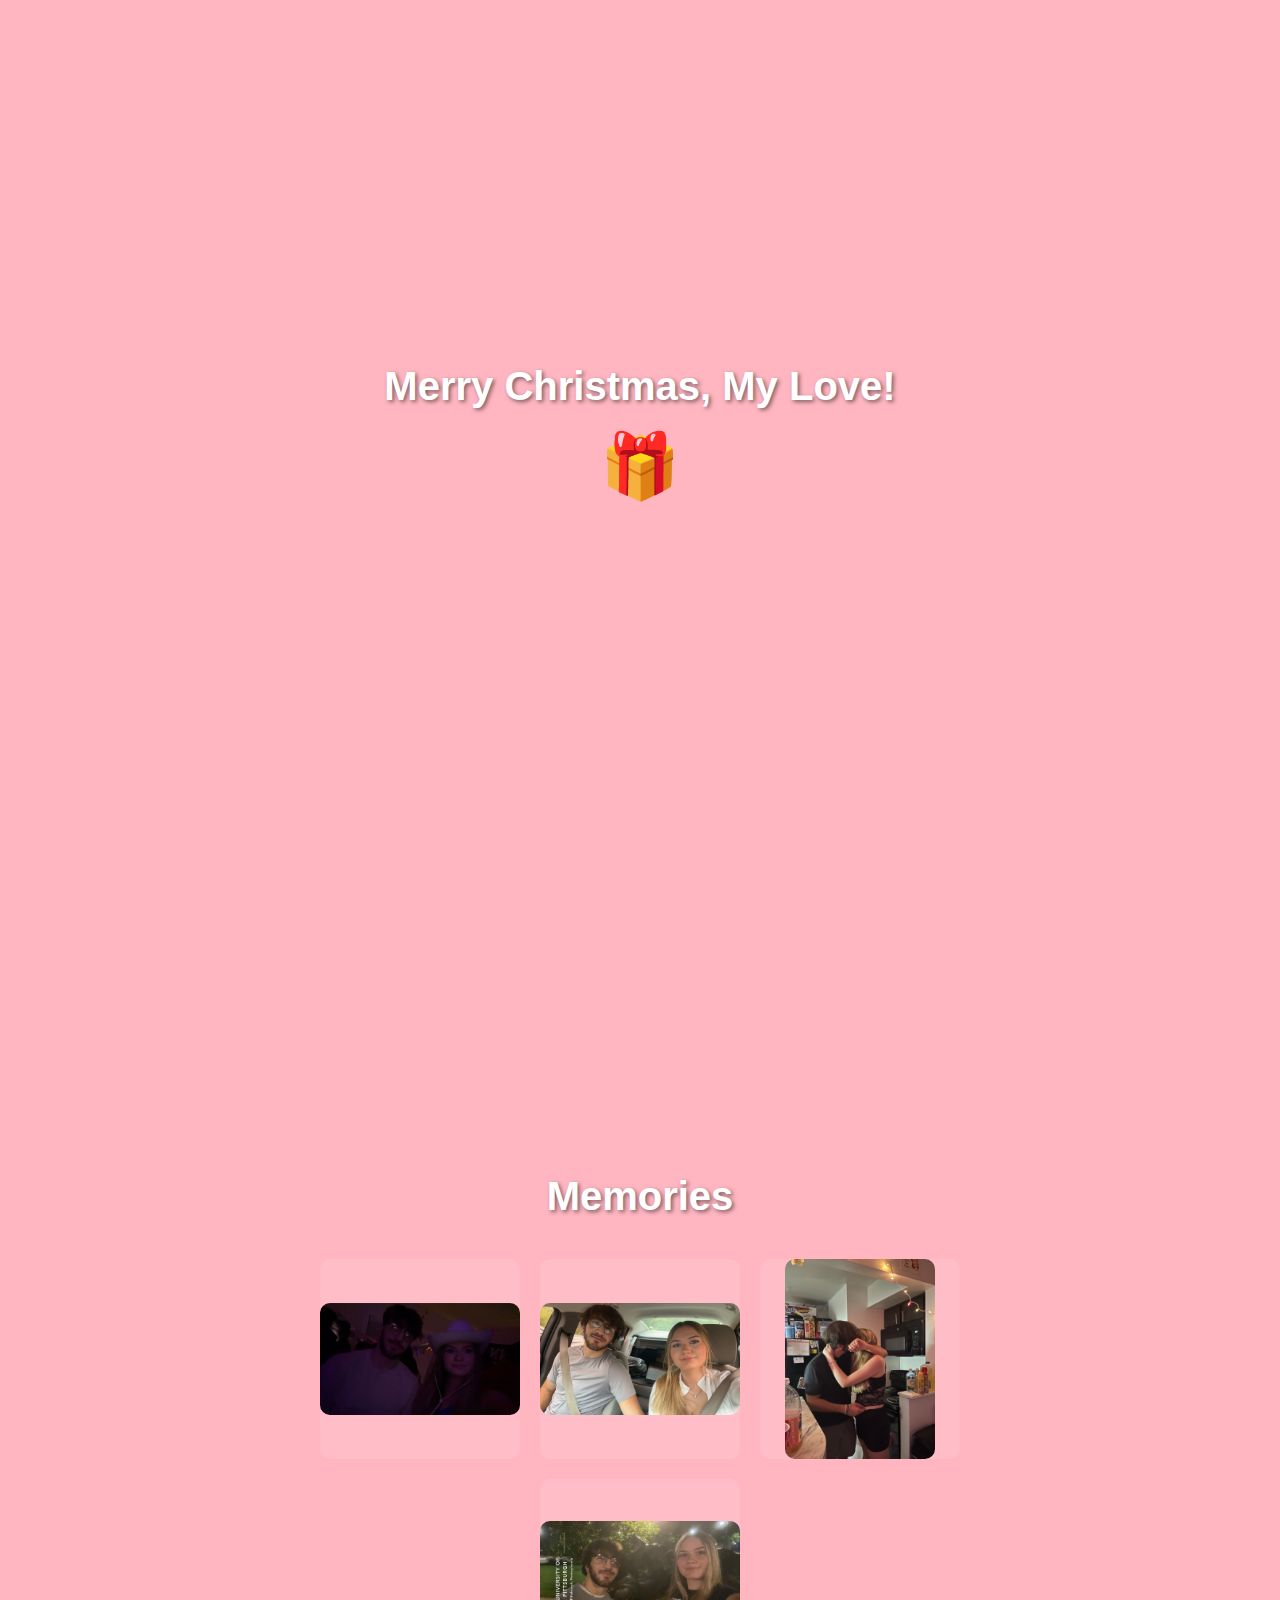
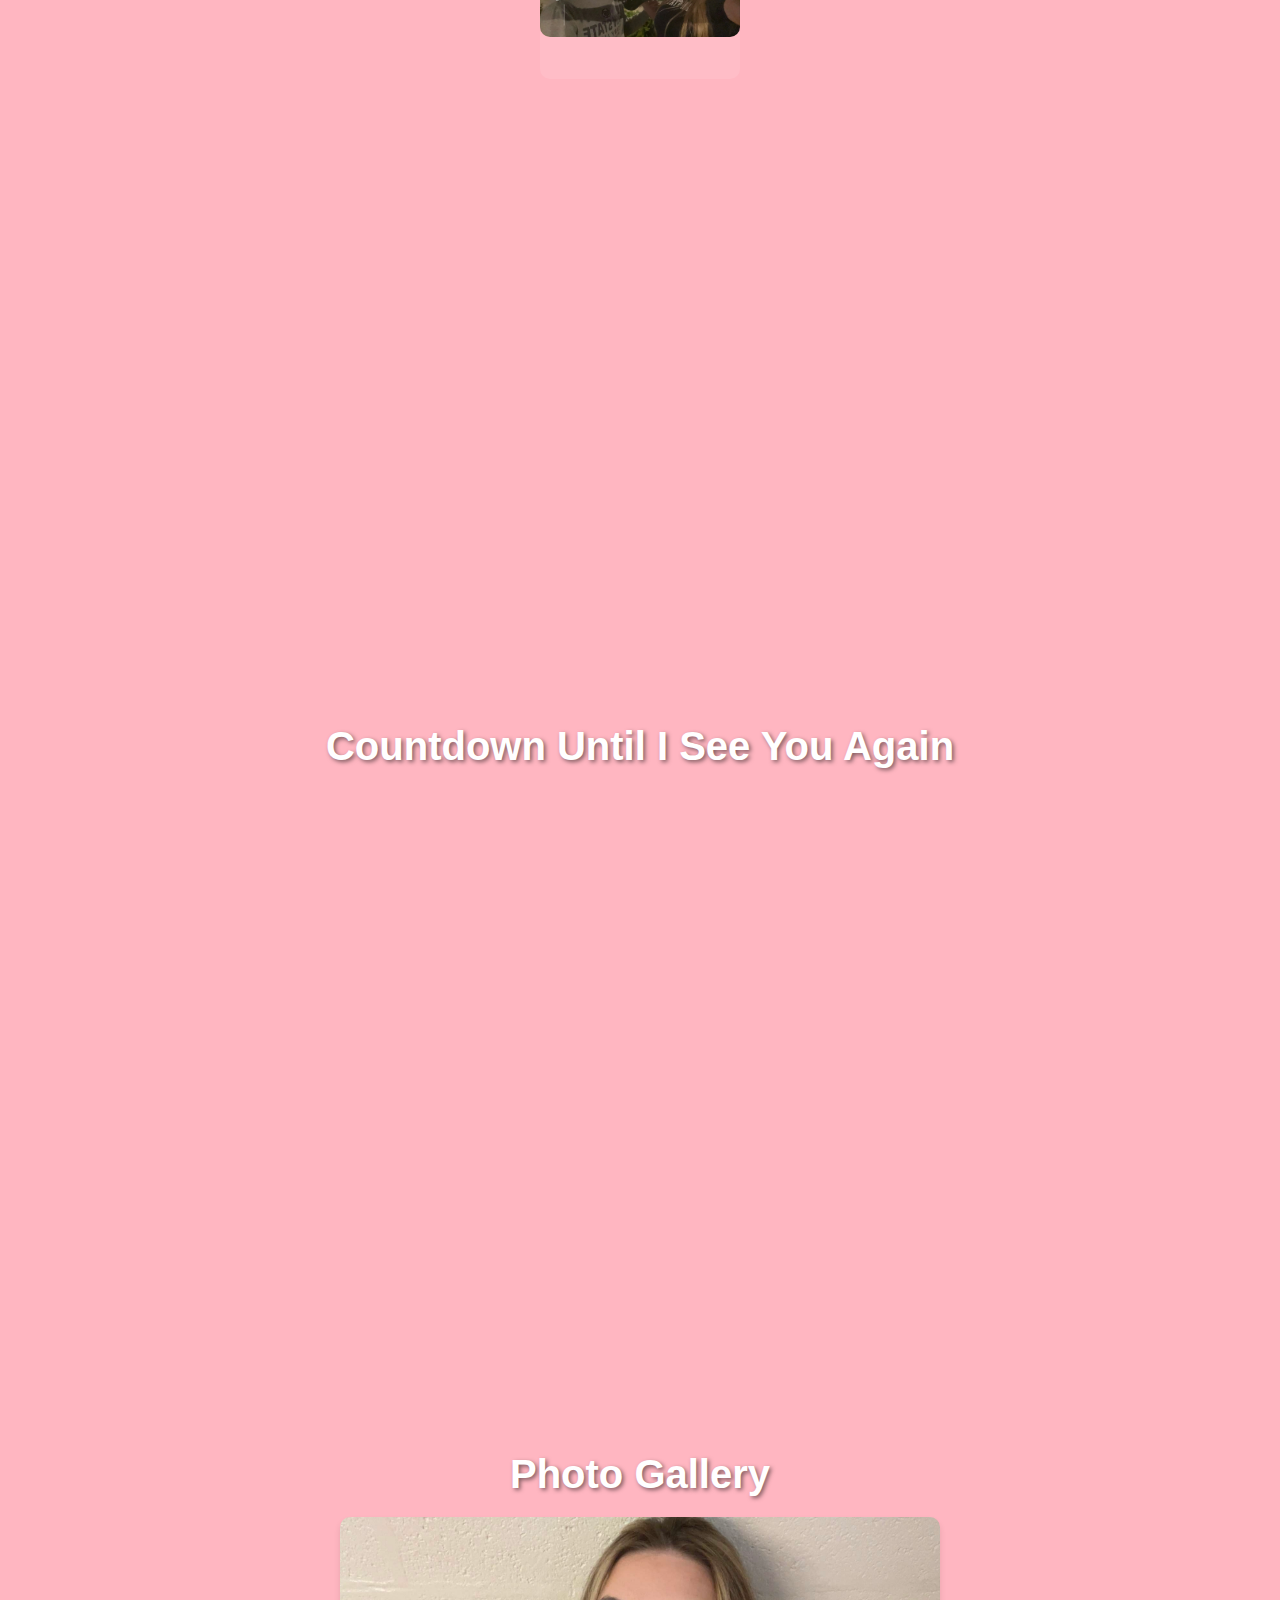
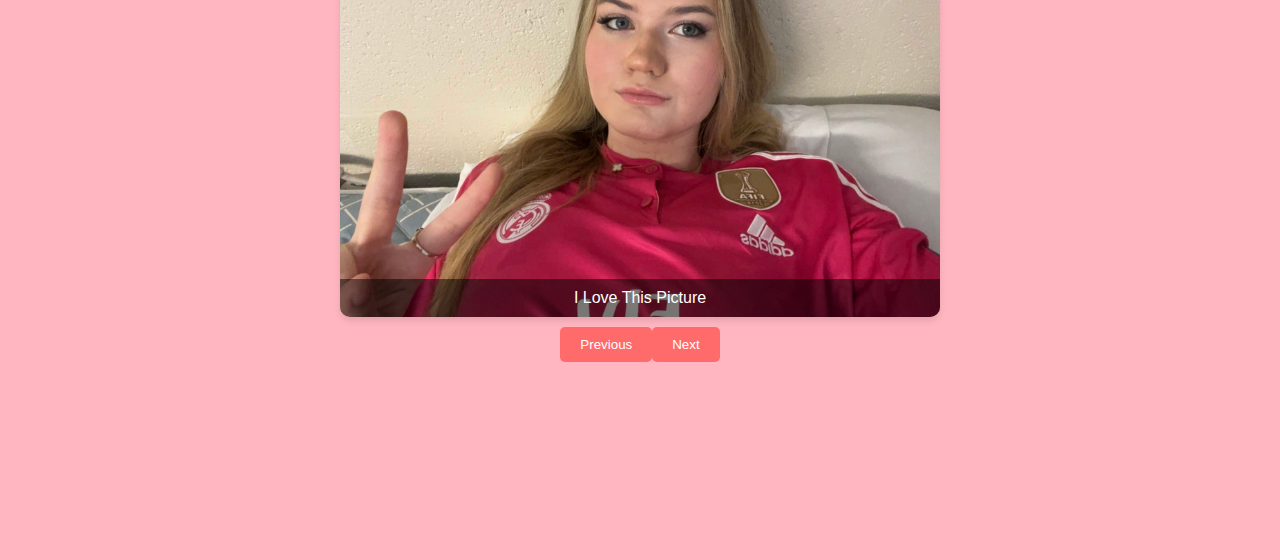
<file: index.html>
<!DOCTYPE html>
<html lang="en">
<head>
    <meta charset="UTF-8">
    <meta name="viewport" content="width=device-width, initial-scale=1.0">
    <title>Merry Christmas, My Love!</title>
    <style>
        body {
            margin: 0;
            padding: 0;
            font-family: Arial, sans-serif;
            background-color: #FFB6C1;
            color: #ffffff;
            overflow-x: hidden;
        }
        .section {
            min-height: 100vh;
            padding: 20px;
            display: flex;
            justify-content: center;
            align-items: center;
            flex-direction: column;
            text-align: center;
            position: relative;
        }
        h1, h2 {
            font-size: 2.5em;
            margin-bottom: 20px;
            text-shadow: 2px 2px 4px rgba(0,0,0,0.5);
        }
        .gift {
            font-size: 4em;
            cursor: pointer;
            transition: transform 0.3s ease;
        }
        .gift:hover {
            transform: scale(1.1);
        }
        .message {
            font-size: 1.2em;
            margin-top: 20px;
            opacity: 0;
            transition: opacity 1s ease;
        }
        .heart {
            color: #ff6b6b;
            font-size: 1.5em;
        }
        .snowflake {
            position: fixed;
            color: #fff;
            font-size: 1em;
            user-select: none;
            z-index: 1000;
        }
        .memory-container {
            display: flex;
            justify-content: center;
            flex-wrap: wrap;
            gap: 20px;
            max-width: 800px;
            margin-top: 20px;
        }
        .memory {
            width: 200px;
            height: 200px;
            background-color: #ffffff1a;
            border-radius: 10px;
            display: flex;
            justify-content: center;
            align-items: center;
            cursor: pointer;
            transition: transform 0.3s ease;
        }
        .memory:hover {
            transform: scale(1.05);
        }
        .memory img {
            max-width: 100%;
            max-height: 100%;
            border-radius: 10px;
        }
        #countdown {
            font-size: 2em;
            margin-top: 20px;
        }
        
        .firework {
            position: absolute;
            width: 5px;
            height: 5px;
            border-radius: 50%;
            animation: firework 1s ease-out;
        }
        
        @keyframes firework {
            0% { transform: translateY(0); opacity: 1; }
            100% { transform: translateY(-100px); opacity: 0; }
        }
        .gallery-container {
            width: 100%;
            max-width: 600px;
            height: 400px;
            position: relative;
            overflow: hidden;
            border-radius: 10px;
            box-shadow: 0 4px 6px rgba(0, 0, 0, 0.1);
        }
        .gallery-slide {
            position: absolute;
            top: 0;
            left: 0;
            width: 100%;
            height: 100%;
            opacity: 0;
            transition: opacity 0.5s ease-in-out;
            background-size: cover;
            background-position: center;
        }
        .gallery-slide.active {
            opacity: 1;
        }
        .gallery-caption {
            position: absolute;
            bottom: 0;
            left: 0;
            right: 0;
            background-color: rgba(0, 0, 0, 0.5);
            color: white;
            padding: 10px;
            text-align: center;
        }
        .gallery-nav {
            display: flex;
            justify-content: space-between;
            margin-top: 10px;
        }
        .gallery-nav button {
            background-color: #ff6b6b;
            color: white;
            border: none;
            padding: 10px 20px;
            border-radius: 5px;
            cursor: pointer;
            transition: background-color 0.3s ease;
        }
        .gallery-nav button:hover {
            background-color: #ff4757;
        }
    </style>
</head>
<body>
    <div class="section">
        <h1>Merry Christmas, My Love!</h1>
        <div class="gift" id="gift">🎁</div>
        <div class="message" id="message">
            I wish we could be together.<br>
            I love you! <span class="heart">❤️</span><br>
            You're the Best Gift I Could Ask For!
        </div>
    </div>

    <div class="section">
        <h2> Memories</h2>
        <div class="memory-container">
            <div class="memory"><img src="Misha1.JPG" alt="Memory 1"></div>
            <div class="memory"><img src="Misha2.JPG" alt="Memory 2"></div>
            <div class="memory"><img src="Misha3.JPG" alt="Memory 3"></div>
            <div class="memory"><img src="Misha4.JPG" alt="Memory 4"></div>
        </div>
    </div>

    <div class="section">
        <h2>Countdown Until I See You Again</h2>
        <div id="countdown"></div>
    </div>

    <div class="section">
        <h2> Photo Gallery</h2>
        <div class="gallery-container" id="gallery">
            <!-- Slides will be dynamically added here -->
        </div>
        <div class="gallery-nav">
            <button id="prevBtn">Previous</button>
            <button id="nextBtn">Next</button>
        </div>
    </div>

    <script>
        // Falling snow effect
        function createSnowflake() {
            const snowflake = document.createElement('div');
            snowflake.classList.add('snowflake');
            snowflake.innerHTML = '❄';
            snowflake.style.left = Math.random() * window.innerWidth + 'px';
            snowflake.style.animationDuration = Math.random() * 3 + 2 + 's';
            snowflake.style.opacity = Math.random();
            snowflake.style.fontSize = Math.random() * 10 + 10 + 'px';
            
            document.body.appendChild(snowflake);
            
            setTimeout(() => {
                snowflake.remove();
            }, 5000);
        }

        setInterval(createSnowflake, 50);

        // Gift click effect
        const gift = document.getElementById('gift');
        const message = document.getElementById('message');
        let isOpen = false;

        gift.addEventListener('click', () => {
            if (!isOpen) {
                gift.innerHTML = '🎄';
                gift.style.fontSize = '5em';
                message.style.opacity = '1';
                isOpen = true;
            } else {
                gift.innerHTML = '🎁';
                gift.style.fontSize = '4em';
                message.style.opacity = '0';
                isOpen = false;
            }
        });

        // Memory click effect
        document.querySelectorAll('.memory').forEach(memory => {
            memory.addEventListener('click', () => {
                createFireworks(memory);
            });
        });

        function createFireworks(element) {
            for (let i = 0; i < 30; i++) {
                const firework = document.createElement('div');
                firework.classList.add('firework');
                firework.style.left = `${Math.random() * 200}px`;
                firework.style.backgroundColor = `hsl(${Math.random() * 360}, 100%, 50%)`;
                element.appendChild(firework);
                setTimeout(() => firework.remove(), 1000);
            }
        }

        // Countdown timer
        function updateCountdown() {
            const now = new Date();
            const targetDate = new Date(now.getFullYear() + 1, 0, 12); // January 12, 2025
            const diff = targetDate - now;

            const days = Math.floor(diff / (1000 * 60 * 60 * 24));
            const hours = Math.floor((diff % (1000 * 60 * 60 * 24)) / (1000 * 60 * 60));
            const minutes = Math.floor((diff % (1000 * 60 * 60)) / (1000 * 60));
            const seconds = Math.floor((diff % (1000 * 60)) / 1000);

            document.getElementById('countdown').innerHTML = `${days}d ${hours}h ${minutes}m ${seconds}s`;
        }

        setInterval(updateCountdown, 1000);

      
         // Photo Gallery Slideshow
         const galleryData = [
    { url: 'Misha5.JPG', caption: 'I Love This Picture' },
    { url: 'Misha6.JPG', caption: 'Locked in Factory' },
    { url: 'Misha7.JPG', caption: 'First Time I Visited Last Summer' },
    { url: 'Misha8.JPG', caption: 'Best Gift Ive Ever Got' }
];

        let currentSlide = 0;
        const gallery = document.getElementById('gallery');
        const prevBtn = document.getElementById('prevBtn');
        const nextBtn = document.getElementById('nextBtn');

        function createSlides() {
            galleryData.forEach((slide, index) => {
                const slideElement = document.createElement('div');
                slideElement.className = `gallery-slide ${index === 0 ? 'active' : ''}`;
                slideElement.style.backgroundImage = `url(${slide.url})`;
                
                const caption = document.createElement('div');
                caption.className = 'gallery-caption';
                caption.textContent = slide.caption;
                
                slideElement.appendChild(caption);
                gallery.appendChild(slideElement);
            });
        }

        function showSlide(index) {
            const slides = document.querySelectorAll('.gallery-slide');
            slides[currentSlide].classList.remove('active');
            currentSlide = (index + slides.length) % slides.length;
            slides[currentSlide].classList.add('active');
        }

        function nextSlide() {
            showSlide(currentSlide + 1);
        }

        function prevSlide() {
            showSlide(currentSlide - 1);
        }

        createSlides();
        nextBtn.addEventListener('click', nextSlide);
        prevBtn.addEventListener('click', prevSlide);

        // Auto-advance slides every 5 seconds
        setInterval(nextSlide, 5000);
    </script>
</body>
</html>
</file>
